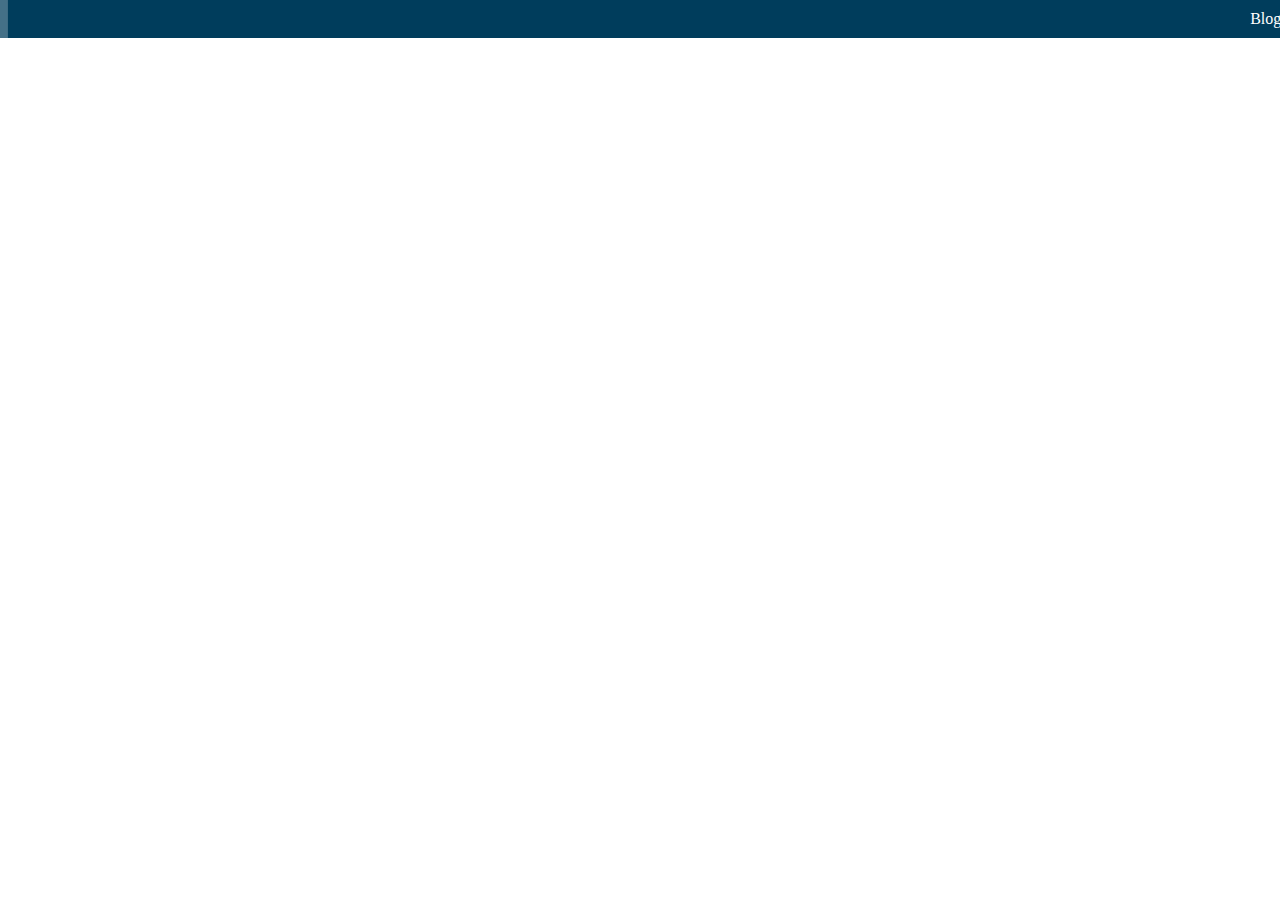
<file: Flask_Project/index.html>
<!DOCTYPE html>
<html lang="en">
<head>
    <meta charset="UTF-8">
    <meta name="viewport" content="width=device-width, initial-scale=1.0">
    <meta http-equiv="X-UA-Compatible" content="ie=edge">
    <link rel="stylesheet" href="styles.css">
    <link rel="stylesheet" href="animation.css">
    <title>Flask_Project</title>
</head>
<body>
    <header>
        <nav>
            <ul>
                <li><a href="#">Home</a></li>
                <li><a href="#">About</a></li>
                <li><a href="#">Contact</a></li>
                <li><a href="#">Blog</a></li>
            </ul>
        </nav>
    </header>
    <main>
        <section>
            <article>
                <h1>Main Story</h1>
                <p>Lorem ipsum dolor sit amet consectetur, adipisicing elit. Rerum voluptatum fuga vitae consequatur architecto vel iusto illo. Architecto unde voluptatem eaque culpa natus, illum quas deserunt, magni praesentium ducimus voluptas!</p>
            </article>
            <article>
                <h1>Another Story</h1>
                <p>Lorem ipsum dolor sit amet consectetur adipisicing elit. Quisquam autem fugiat odit aspernatur tenetur eveniet quo harum totam vero ab. Tempora nesciunt maxime cum mollitia ipsam amet doloremque officiis, aliquam, blanditiis fuga dolorem ea tenetur.</p>
                <p>Lorem ipsum dolor sit amet consectetur, adipisicing elit. Rerum voluptatum fuga vitae consequatur architecto vel iusto illo. Architecto unde voluptatem eaque culpa natus, illum quas deserunt, magni praesentium ducimus voluptas!</p>
            </article>
        </section>
    </main>

</body>
</html>
</file>
<file: Flask_Project/styles.css>
body {
    margin: 0;
    padding: 0;
    --nav-load-time: 300ms;
    --nav-link-load-time: 500ms;
    --article-load-delay: calc(var(--nav-load-time) + var(--nav-link-load-time))
}

nav {
    background-color: rgb(0, 61, 92);
    color: white;
    animation: nav-load var(--nav-load-time) ease-in;
}

nav ul {
    margin: 0;
    display: flex; 
    justify-content: center;
}

nav li {
    list-style: none;
    padding: 10px;
    margin: 0, 10px;
    animation-name: nav-link-load;
    animation-duration: var(--nav-link-load-time);
    animation-timing-function: ease-in;
    animation-delay: var(--nav-load-time);
    animation-fill-mode: forwards;
    transform: scale(0);
}

nav li:first-child {
    animation-name: nav-first-link-load;
    transform: translateX(-1000%);
}

nav li:last-child {
    animation-name: nav-first-link-load;
    transform: translateX(1000%);
}

nav li:hover {
    background-color: #ffffff44;
}

nav a {
    color: inherit;
    text-decoration: none;
}

main {
    padding: 30px;
}

h1 {
    animation: article-load 300ms ease-in calc(var(--article-load-delay) + 200ms);
    animation-fill-mode: forwards;
    transform: translateY(-20px);
    opacity: 0;
}

p {
    animation: article-load 300ms ease-in var(--article-load-delay);
    animation-fill-mode: forwards;
    transform: translateY(-20px);
    opacity: 0;
}
</file>
<file: Flask_Project/animation.css>
@keyframes nav-load {
    0% {
        transform: translateY(-100%);
    }
    100% {
        transform: translateY(0);
    }
}

@keyframes nav-link-load {
    0% {
        transform: scale(0);
    }
    90% {
        transform: scale(1.1);
    }
    100% {
        transform: scale(1);
    }
}

@keyframes nav-first-link-load {
    0% {
        transform: transformX(-1000%);
    }
    90% {
        transform: translateX(50%);
    }
    100% {
        transform: translateX(0);
    }
}

@keyframes nav-last-link-load {
    0% {
        transform: transformX(1000%);
    }
    90% {
        transform: translateX(50%);
    }
    100% {
        transform: translateX(0);
    }
}

@keyframes article-load {
    0% {
        transform: translateY(-20px);
        opacity: 0;
    }
    100% {
        transform: translateY(0);
        opacity: 1;
    }
}
</file>
